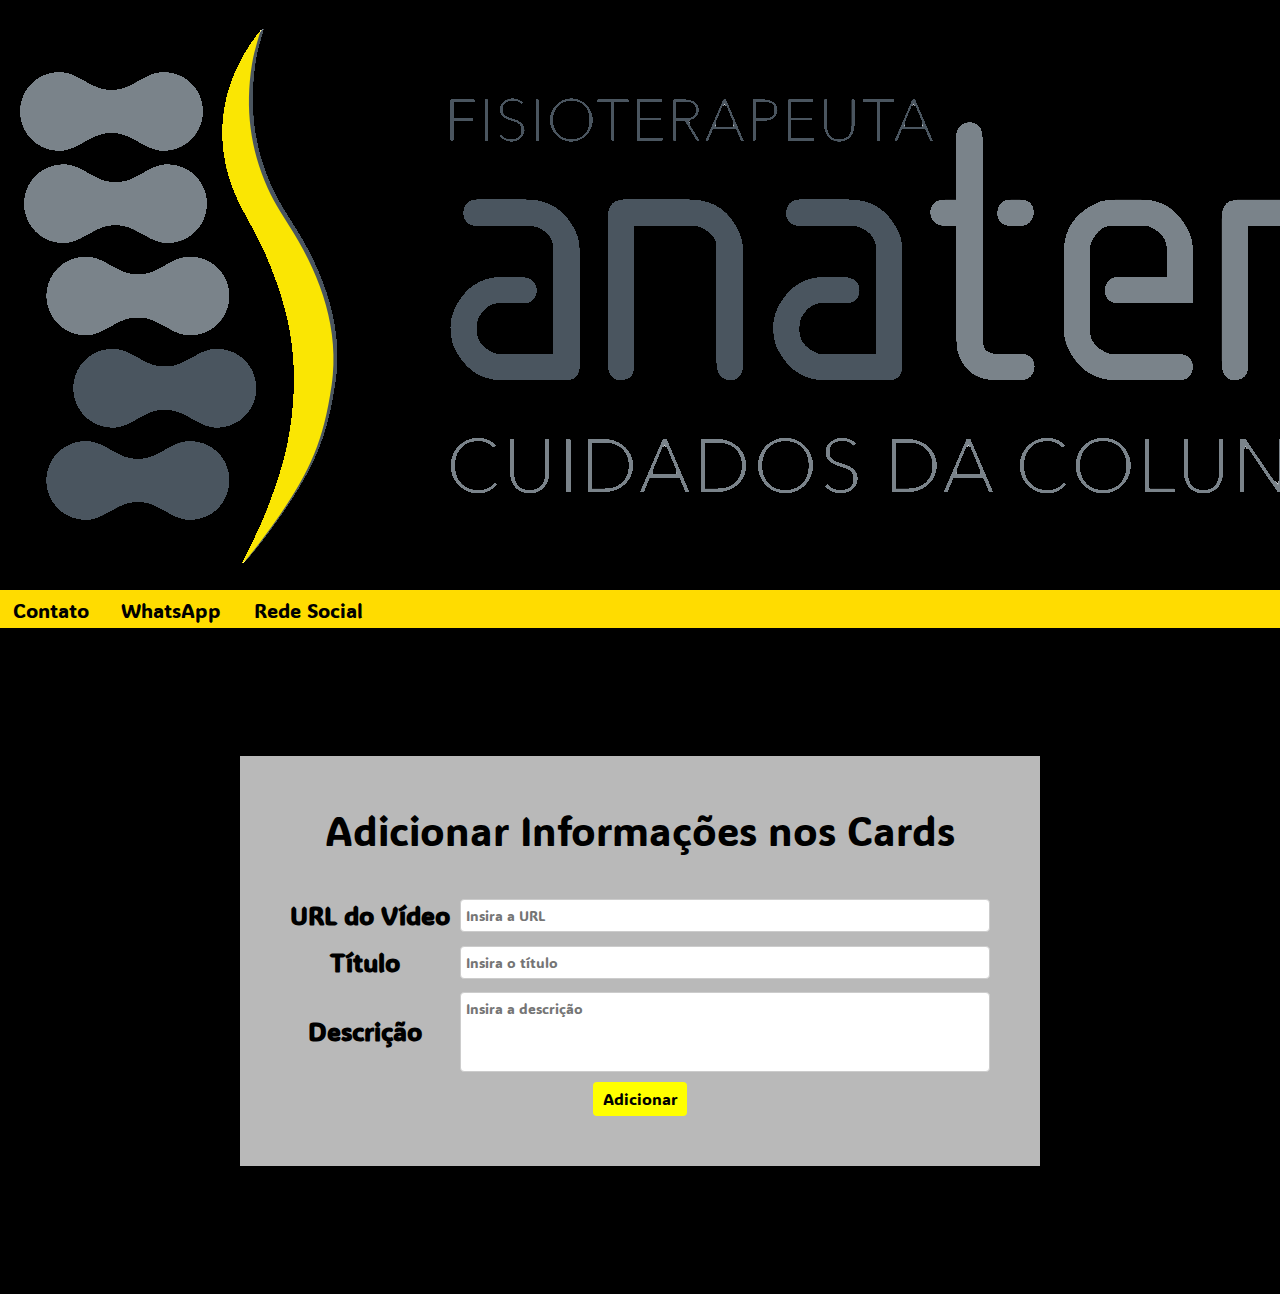
<file: adicionar.html>
<!DOCTYPE html>
<html lang="pt-br"> 

<head>
    <meta charset="UTF-8"> <!-- Define a codificação de caracteres como UTF-8 -->
    <meta name="viewport" content="width=device-width, initial-scale=1.0"> <!-- Configura a visualização para dispositivos móveis -->
    <title>Adicionar conteúdo</title> <!-- Título da página que aparece na aba do navegador -->

    <!-- Link para o CSS do Bootstrap, utilizado para estilização e componentes -->
    <link href="https://cdn.jsdelivr.net/npm/bootstrap@5.3.3/dist/css/bootstrap.min.css" rel="stylesheet"
        integrity="sha384-QWTKZyjpPEjISv5WaRU9OFeRpok6YctnYmDr5pNlyT2bRjXh0JMhjY6hW+ALEwIH" crossorigin="anonymous">

    <!-- Links para os arquivos CSS personalizados -->
    <link rel="stylesheet" href="CSS/style.css"> <!-- Estilo geral -->
    <link rel="stylesheet" href="CSS/header.css"> <!-- Estilo do cabeçalho -->
    <link rel="stylesheet" href="CSS/adicionar.css"> <!-- Estilo específico para a página de adicionar conteúdo -->
    <link rel="stylesheet" href="CSS/footer.css"> <!-- Estilo do rodapé -->

    <!-- Fonte personalizada do Google Fonts -->
    <link href="https://fonts.googleapis.com/css2?family=ADLaM+Display&display=swap" rel="stylesheet">
</head>

<body>
    <!-- Cabeçalho da página -->
    <header>
        <!-- Espaço reservado para carregar o cabeçalho dinamicamente -->
        <div id="header-placeholder"></div>

        <!-- Mini cabeçalho adicional com links rápidos -->
        <div class="miniheader">
            <a href="#contato">Contato</a> <!-- Link para a seção de contato -->
            <a href="#whatsapp">WhatsApp</a> <!-- Link para o WhatsApp -->
            <a href="#redesocial">Rede Social</a> <!-- Link para as redes sociais -->
        </div>
    </header>

    <!-- Conteúdo principal da página -->
    <main>
        <div class="container"> <!-- Contêiner centralizado e responsivo -->
            <h1>Adicionar Informações nos Cards</h1> <!-- Título principal da página -->

            <!-- Formulário para adicionar informações -->
            <div class="form-container">
                <!-- Campo para inserir a URL do vídeo -->
                <div class="form-row">
                    <label for="video-url">URL do Vídeo</label>
                    <input type="text" id="video-url" placeholder="Insira a URL">
                </div>

                <!-- Campo para inserir o título do vídeo -->
                <div class="form-row">
                    <label for="video-title">Título</label>
                    <input type="text" id="video-title" placeholder="Insira o título">
                </div>

                <!-- Campo para inserir a descrição do vídeo -->
                <div class="form-row">
                    <label for="video-description">Descrição</label>
                    <textarea id="video-description" placeholder="Insira a descrição"></textarea>
                </div>

                <!-- Botão para adicionar as informações -->
                <button id="add-button">Adicionar</button>
            </div>
        </div>
    </main>

    <!-- Scripts externos -->
    <script src="https://cdn.jsdelivr.net/npm/bootstrap@5.3.0-alpha1/dist/js/bootstrap.bundle.min.js"></script> <!-- JS do Bootstrap -->
    <script src="Scripts/scripts.js"></script> <!-- Arquivo de scripts personalizados -->
</body>

</html>
</file>
<file: CSS/header.css>
a {
    color: black;
    text-decoration: none;
    transition: 0.3s;
}

a:hover {
    text-decoration: underline;
}

nav {
    display: flex;
    justify-content: center;
    /* Mantém os itens centrais */
    align-items: center;
    /* Alinha verticalmente */
    background: #b9b9b9;
    height: 12vh;
    padding: 0 16px;
    /* Adiciona espaçamento interno */
    position: relative;
    /* Necessário para ajustar elementos absolutos */
}

nav img {
    position: absolute;
    left: 50px;
    /* Move a imagem para o lado esquerdo */
    height: 80px;
}

.nav-list {
    list-style: none;
    display: flex;
    justify-content: center;
    /* Centraliza os textos horizontalmente */
    align-items: center;
    /* Centraliza os textos verticalmente */
    margin: 0;
    padding: 0;
    z-index: 10;
}

.nav-list li {
    letter-spacing: 3px;
    margin: 0 16px;
    /* Ajusta o espaçamento horizontal */
    text-align: center;
}


.mobile-menu {
    display: none;
    cursor: pointer;
    right: 50px;
}

.mobile-menu div {
    width: 32px;
    height: 2px;
    background: black;
    margin: 8px;
    transition: 0.3s;
}

/* ===== MINI CABEÇALHO ===== */

/* Estiliza a parte do mini cabeçalho */
.miniheader {
    background-color: rgb(255, 220, 0);
    /* Fundo amarelo para o mini cabeçalho */
    justify-content: end;
    /* Alinha o conteúdo do mini cabeçalho à direita */
}

/* Estiliza os links dentro do mini cabeçalho */
.miniheader a {
    font-size: 20px;
    /* Define o tamanho da fonte como 20px */
    color: #000;
    /* Define a cor do texto como preto */
    padding: 1%;
    /* Adiciona um pouco de espaçamento ao redor do texto */
    text-decoration: none;
    /* Remove o sublinhado padrão dos links */
}

/* Estilo para telas menores */
@media (max-width: 999px) {
    body {
        overflow-x: hidden;
    }

    .nav-list {
        position: absolute;
        top: 9.5vh;
        right: 0;
        width: 30vw;
        height: 30vh;
        background: #b9b9b9;
        flex-direction: column;
        align-items: center;
        justify-content: space-around;
        transform: translateX(100%);
        transition: transform 0.3s ease-in;
    }

    .nav-list li {
        margin-left: 0;
        opacity: 0;
        z-index: 10;
    }

    .mobile-menu {
        display: block;
        cursor: pointer;
        position: absolute;
        right: 16px;
        top: 50%;
        transform: translateY(-50%);
    }

    nav img {
        position: absolute;
        left: 22px;
        /* Move a imagem para o lado esquerdo */
        height: 80px;
    }
}

@media (max-width: 412px) {
    .nav-list li {
        padding: 8px 16px; /* Aumenta o espaçamento interno */
    }

    .nav-list {
        width: 50%; /* Expande a largura do contêiner */
    }
}

/* Ativando menu responsivo */
.nav-list.active {
    transform: translateX(0);
}

@keyframes navLinkFade {
    from {
        opacity: 0;
        transform: translateX(50px);
    }

    to {
        opacity: 1;
        transform: translateX(0);
    }
}

.mobile-menu.active .line1 {
    transform: rotate(-45deg) translate(-8px, 8px);
}

.mobile-menu.active .line2 {
    opacity: 0;
}

.mobile-menu.active .line3 {
    transform: rotate(45deg) translate(-5px, -7px);
}
</file>
<file: CSS/adicionar.css>
/* ===== SEÇÃO ADICIONAR ===== */

/* Define a cor de fundo para o corpo da página */
body {
    background-color: black; /* Fundo preto */
}

/* ===== ESTILIZAÇÃO DA SEÇÃO CONTAINER ===== */

/* Define o estilo do contêiner principal */
.container {
    width: 800px; /* Largura fixa do contêiner */
    margin: 10% auto; /* Centraliza o contêiner vertical e horizontalmente */
    padding: 50px; /* Espaçamento interno */
    background: #b9b9b9; /* Cor de fundo cinza claro */
}

/* ===== TÍTULO ===== */

/* Estilo para o título principal */
h1 {
    text-align: center; /* Centraliza o texto */
    color: black; /* Cor preta do texto */
    padding-bottom: 5%; /* Espaçamento abaixo do título */
}

/* ===== FORMULÁRIO ===== */

/* Define o layout geral do formulário */
.form-container {
    display: flex; /* Define um contêiner flexível */
    flex-direction: column; /* Alinha os itens em coluna */
    gap: 10px; /* Espaçamento entre os elementos do formulário */
}

/* Define o layout para cada linha do formulário */
.form-row {
    display: flex; /* Define um contêiner flexível */
    align-items: center; /* Alinha os itens verticalmente ao centro */
    gap: 20px; /* Espaçamento entre os itens da linha */
}

/* ===== ROTULOS E CAMPOS ===== */

/* Estilo para os rótulos */
label {
    font-weight: bold; /* Texto em negrito */
    color: black; /* Cor preta do texto */
    white-space: nowrap; /* Evita quebra de linha no texto */
    width: 150px; /* Largura fixa para os rótulos */
    text-align: center; /* Centraliza o texto dentro do rótulo */
}

/* Estilo para campos de entrada e texto */
input, textarea {
    flex: 1; /* Faz com que os campos preencham o espaço disponível */
    padding: 5px; /* Espaçamento interno */
    font-size: 14px; /* Tamanho da fonte */
    border: 1px solid #ccc; /* Borda cinza clara */
    border-radius: 4px; /* Bordas arredondadas */
    box-sizing: border-box; /* Inclui bordas no cálculo da largura/altura */
}

/* Estilo adicional para campos de texto multilinha */
textarea {
    resize: none; /* Impede o redimensionamento do campo */
    height: 80px; /* Altura fixa */
}

/* ===== BOTÃO ===== */

/* Estilo para o botão dentro do formulário */
.form-container button {
    padding: 5px 10px; /* Espaçamento interno */
    font-size: 16px; /* Tamanho da fonte */
    color: black; /* Cor preta do texto */
    background-color: yellow; /* Fundo amarelo */
    border: none; /* Remove bordas */
    border-radius: 4px; /* Bordas arredondadas */
    cursor: pointer; /* Muda o cursor ao passar sobre o botão */
    align-self: center; /* Centraliza o botão no contêiner */
}

/* Estilo para o botão ao passar o cursor */
button:hover {
    background-color: rgb(255, 220, 0); /* Amarelo mais escuro */
}
</file>
<file: CSS/footer.css>
/* ===== ESTILO DO RODAPÉ ===== */

/* Estilização geral do rodapé */
footer {
    position: relative;
    /* Permite o controle da posição do rodapé em relação ao layout */
    color: yellow;
    /* Define a cor do texto como amarelo */
    background-color: #b9b9b9;
    /* Define um fundo cinza claro */
    width: 100%;
}

/* ===== IMAGEM ONDA ===== */

/* Estiliza a imagem da onda no rodapé */
.onda img {
    position: absolute;
    /* Posiciona a imagem de forma absoluta */
    bottom: -2%;
    /* A imagem ficará um pouco abaixo da base do rodapé */
    width: 100%;
    /* A imagem ocupará toda a largura do rodapé */
    height: auto;
    /* Mantém a proporção da imagem */
}

/* ===== SEÇÃO DE INFORMAÇÕES ===== */

/* Estiliza o contêiner das informações de contato, localização e redes sociais */
.informacoes {
    display: flex;
    /* Utiliza o modelo de layout flexbox */
    justify-content: space-between;
    /* Distribui o conteúdo com espaçamento igual entre os itens */
    text-align: center;
    /* Centraliza o texto dentro da seção */
    width: 100%;
    /* O conteúdo ocupará toda a largura disponível */
    padding-top: 10%;
    /* Adiciona espaço acima do conteúdo */
    padding-left: 8%;
    /* Espaço à esquerda */
    padding-right: 8%;
    /* Espaço à direita */
    position: relative;
    /* Permite controle de posicionamento dentro da seção */
}

/* ===== SEÇÕES DE LOCAL, CONTATO E REDE SOCIAL ===== */

/* Estiliza as seções de Localização, Contato e Redes Sociais */
.local,
.contato,
.redesocial {
    text-align: center;
    /* Centraliza o texto em cada seção */
    justify-content: space-between;
    /* Distribui o conteúdo com espaçamento */
    padding-top: 4%;
    /* Espaço acima de cada seção */
    padding-right: 6%;
    /* Espaço à direita */
    white-space: nowrap;
    /* Impede que o texto quebre em várias linhas */
}

/* ===== BOTÕES ===== */

/* Estiliza os botões */
button {
    border: 2px solid yellow;
    /* Adiciona uma borda amarela */
    background-color: yellow;
    /* Define o fundo do botão como amarelo */
}

/* ===== TÍTULOS DAS INFORMAÇÕES ===== */

/* Estilo para os títulos dentro da seção de informações */
.informacoes h3 {
    font-size: 30px;
    /* Define o tamanho da fonte para os títulos */
}

/* ===== PARÁGRAFOS DAS INFORMAÇÕES ===== */

/* Estilo para os parágrafos dentro da seção de informações */
.informacoes p {
    display: flex;
    /* Utiliza o layout flexbox para os parágrafos */
    font-size: 70%;
    /* Define um tamanho de fonte menor para os parágrafos */
    padding-top: 4.4%;
    /* Adiciona um pouco de espaço acima dos parágrafos */
}

/* ===== INFORMAÇÕES DOS CRIADORES ===== */

/* Estiliza a seção de informações sobre os criadores do site */
.info-criadores {
    display: flex;
    /* Flexbox para o layout */
    justify-content: space-between;
    /* Distribui o conteúdo com espaçamento */
    padding-left: 1%;
    /* Espaço à esquerda */
    padding-right: 1%;
    /* Espaço à direita */
    font-size: 12px;
    /* Define um tamanho de fonte pequeno */
    margin-top: 5.9%;
    /* Adiciona um espaço acima da seção */
    position: relative;
    /* Permite controle do posicionamento */
}

/* Estilo específico para a seção 'falecmg' */
.falecmg {
    padding-right: 20%;
    /* Adiciona espaço à direita da seção */
}

/* ===== ESTILO DO INSTAGRAM ===== */

/* Estiliza os links e imagens do Instagram */
.instagram {
    display: inline-block;
    /* Permite que os elementos fiquem lado a lado */
    margin: 10px;
    /* Adiciona margem entre os itens */
}

.instagram img {
    width: 50px;
    /* Define a largura das imagens do Instagram */
}

/* ===== MEDIA QUERY PARA TELAS MENOR QUE 1299px ===== */

@media (max-width: 1300px) {

    /* Estiliza a imagem da onda no rodapé */

    /* ===== INFORMAÇÕES ===== */
    .informacoes {
        display: flex;
        flex-direction: column;
        align-items: center;
        /* Centraliza os itens horizontalmente */
        justify-content: center;
        /* Centraliza os itens verticalmente */
        text-align: center;
        padding: 20px 10px;
        position: relative;
        bottom: 10%;
        z-index: 1;
        /* Garante que o texto fique sobre a imagem */
    }

    /* Títulos */
    .informacoes h3 {
        font-size: 18px;
        margin-bottom: 8px;
    }

    /* Parágrafos */
    .informacoes p {
        font-size: 14px;
        margin-bottom: 10px;
    }

    /* Redes Sociais */
    .redesocial {
        display: flex;
        flex-direction: column;
        align-items: center;
        margin-top: 10px;
    }

    .instagram img {
        width: 30px;
        /* Ajusta o tamanho da imagem */
        margin-top: 5px;
    }

    /* Esconde a seção 'fale conosco' em telas menores */
    .falecmg {
        display: none;
    }
}
</file>
<file: CSS/style.css>
/* ===== RESET DE MARGEM E PADDING ===== */

/* Remove margens e preenchimentos padrões de todos os elementos */
* {
    padding: 0; /* Remove o preenchimento (padding) de todos os elementos */
    margin: 0; /* Remove a margem (margin) de todos os elementos */
    box-sizing: border-box;
}

/* ===== ESTILIZAÇÃO DO BODY ===== */

/* Estiliza o corpo da página */
html{
    background-color: #b9b9b9; 
    overflow-x: hidden;
}

body {
    max-width: 100vw;
    font-size: 25px; /* Define o tamanho da fonte como 25px */
    font-family: 'ADLaM Display', sans-serif; /* Define a fonte como 'ADLaM Display' e, caso não esteja disponível, usa uma fonte sans-serif como fallback */
    overflow-x: hidden; /* Desativa o deslocamento horizontal, impedindo que a página role horizontalmente */
}
</file>
